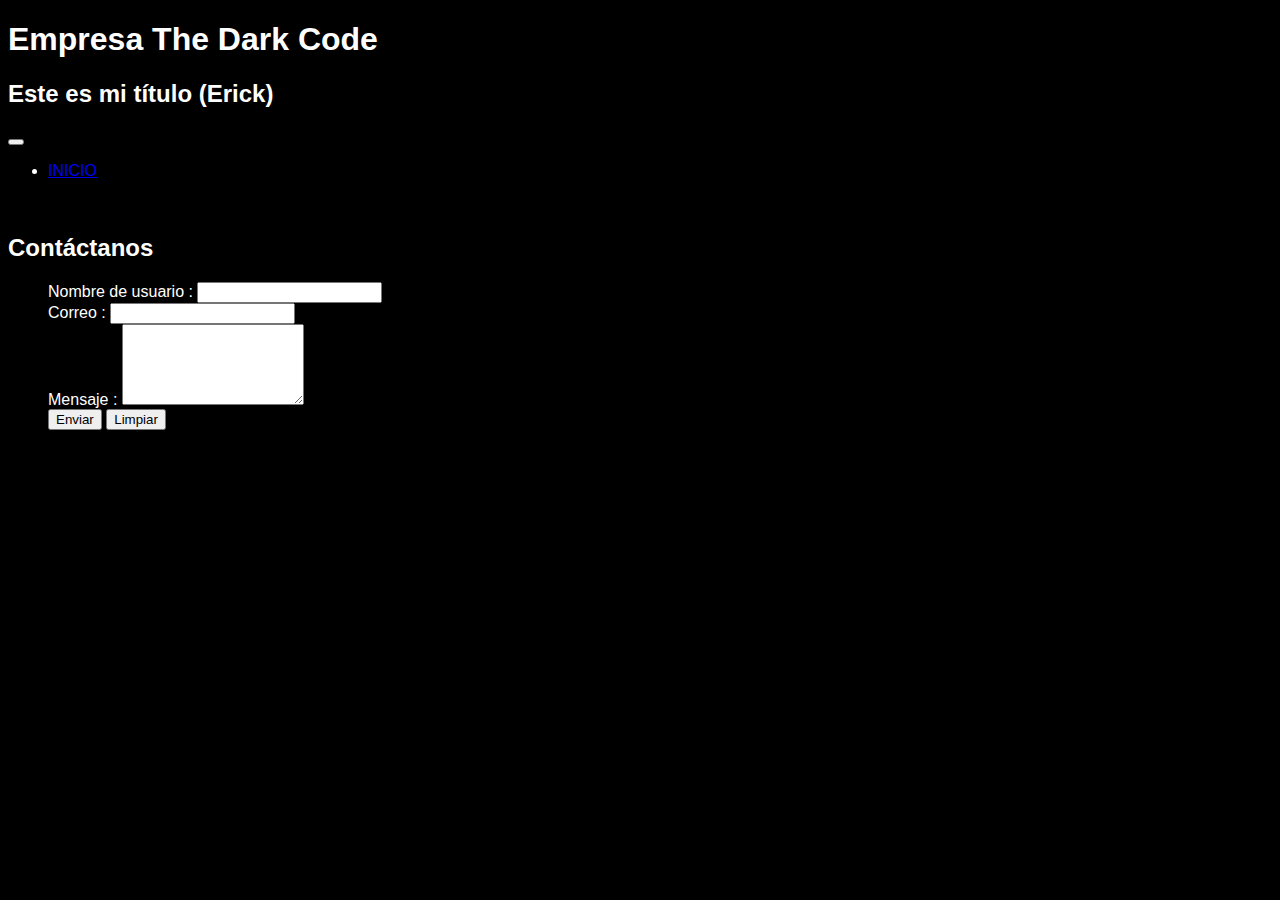
<file: Contacto.html>
<!DOCTYPE html>
<html lang="es">
<head>
    <meta charset="UTF-8">
    <meta http-equiv="X-UA-Compatible" content="IE=edge">
    <meta name="viewport" content="width=device-width, initial-scale=1.0">
    <link href="https://cdn.jsdelivr.net/npm/bootstrap@5.1.3/dist/css/bootstrap.min.css" rel="stylesheet"
    integrity="sha384-1BmE4kWBq78iYhFldvKuhfTAU6auU8tT94WrHftjDbrCEXSU1oBoqyl2QvZ6jIW3" crossorigin="anonymous">
    <link rel="stylesheet" href="/css/estilos.css">
    <script src="/js/funciones.js"></script>
    
    <title>Formulario</title>
</head>
<body>

   <h1>Empresa The Dark Code</h1>

   <h2>Este es mi título (Erick)</h2>

    <!-- MENU -->
    <nav class="navbar navbar-expand-lg navbar-light bg-light">
        <div class="container-fluid">
            <a class="navbar-brand" href="#"></a>
            <button class="navbar-toggler" type="button" data-bs-toggle="collapse" data-bs-target="#navbarNav" aria-controls="navbarNav" aria-expanded="false" aria-label="Toggle navigation">
                <span class="navbar-toggler-icon"></span>
            </button>
            <div class="collapse navbar-collapse" id="navbarNav">
                <ul class="navbar-nav">
                    <li class="nav-item">
                        <a class="nav-link" href="/Index.html">INICIO</a>
                    </li>
                </ul>
            </div>
        </div>
    </nav>
    <br>

    <h2>Contáctanos</h2>

    <form class="col-6">
        <ul>
            <div class="mb-3">
                <label for="nombre_de_usuario" class="form-label">Nombre de usuario : </label>
                <input type="text" class="form-control" id="nombre_de_usuario">
            </div>
            <div class="mb-3">
                <label for="correo" class="form-label">Correo : </label>
                <input type="email" class="form-control" id="correo">
            </div>            
            <div class="mb-3">
                <label for="mensaje">Mensaje : </label>
                <textarea class="form-control" rows="5" id="mensaje"></textarea>
            </div>

            <button type="button" class="btn btn-primary" id="enviar" onclick="validarVacios();">Enviar</button>
            <button type="reset" class="btn btn-primary">Limpiar</button>
        </ul>
    </form>



    <script
    src="https://code.jquery.com/jquery-3.5.1.slim.min.js"
    integrity="sha384-DfXdz2htPH0lsSSs5nCTpuj/zy4C+OGpamoFVy38MVBnE+IbbVYUew+OrCXaRkfj" crossorigin="anonymous"></script>
    <script src="https://cdn.jsdelivr.net/npm/@popperjs/core@2.10.2/dist/umd/popper.min.js" 
    integrity="sha384-7+zCNj/IqJ95wo16oMtfsKbZ9ccEh31eOz1HGyDuCQ6wgnyJNSYdrPa03rtR1zdB" crossorigin="anonymous"></script>
    <script src="https://cdn.jsdelivr.net/npm/bootstrap@5.1.3/dist/js/bootstrap.min.js" 
    integrity="sha384-QJHtvGhmr9XOIpI6YVutG+2QOK9T+ZnN4kzFN1RtK3zEFEIsxhlmWl5/YESvpZ13" crossorigin="anonymous"></script>

</body>
</html>
</file>
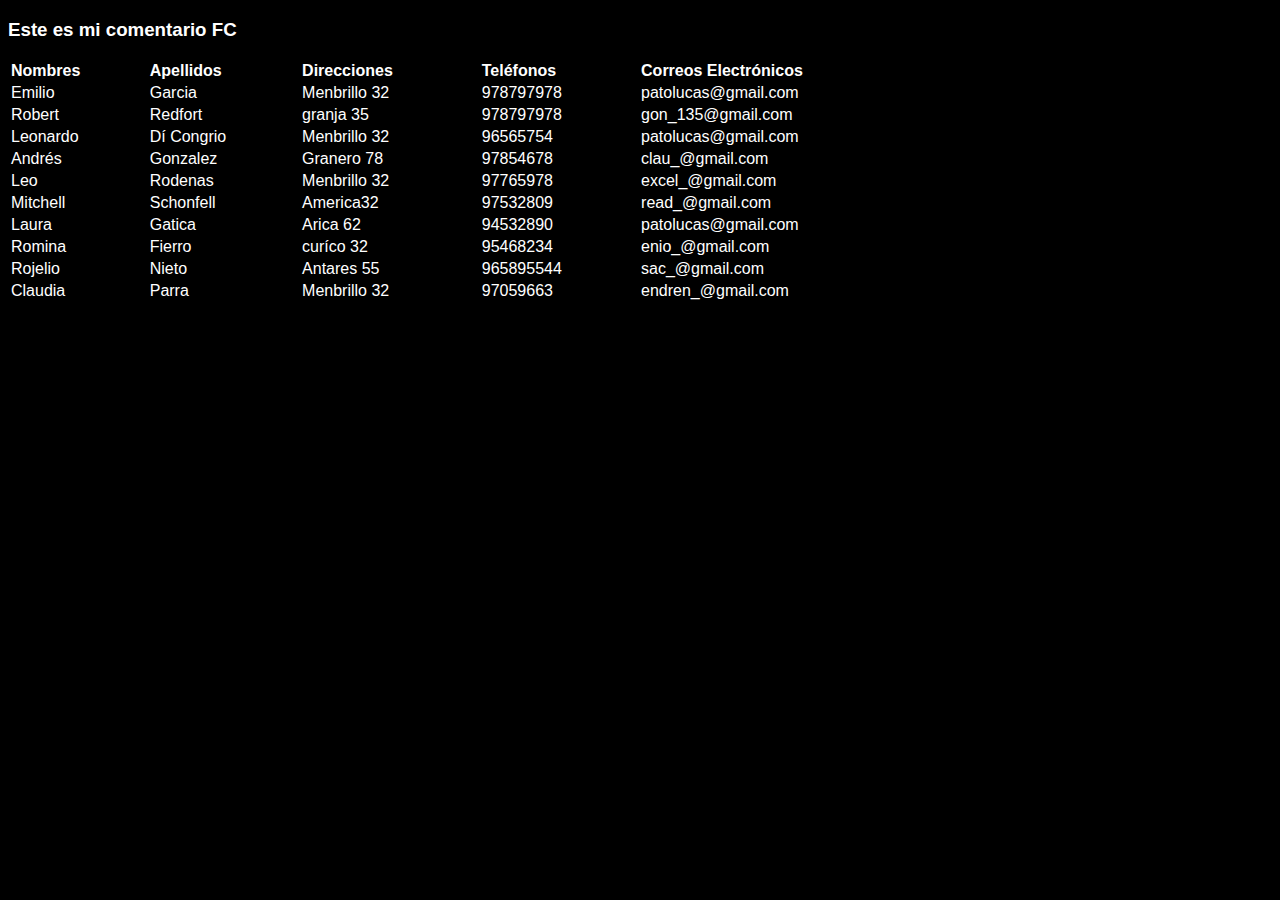
<file: estadísticas.html>
<!DOCTYPE html>
<html lang="es">
  <head>
    <meta charset="UTF-8" />
    <meta http-equiv="X-UA-Compatible" content="IE=edge" />
    <meta name="viewport" content="width=device-width, initial-scale=1.0" />
    <title>Estadísticas</title>
    
    <link href="https://cdn.jsdelivr.net/npm/bootstrap@5.1.3/dist/css/bootstrap.min.css" rel="stylesheet"
    integrity="sha384-1BmE4kWBq78iYhFldvKuhfTAU6auU8tT94WrHftjDbrCEXSU1oBoqyl2QvZ6jIW3" crossorigin="anonymous">
    <link rel="stylesheet" type="text/css" href="https://cdn.datatables.net/1.11.5/css/jquery.dataTables.css"> 
    <script src="https://ajax.googleapis.com/ajax/libs/jquery/3.6.0/jquery.min.js"></script>
    <script type="text/javascript" charset="utf8" src="https://cdn.datatables.net/1.11.5/js/jquery.dataTables.js"></script>
           
    <script src="/js/main.js"></script>

    <link rel="stylesheet" href="/css/estilos.css" />
    <h3>Este es mi comentario FC</h3>
    
  </head>
  <body>
    <table id="tablita" class="table table-dark" style="width: 75%">
      <thead>
        <tr>
          <th>Nombres</th>
          <th>Apellidos</th>
          <th>Direcciones</th>
          <th>Teléfonos</th>
          <th>Correos Electrónicos</th>
        </tr>
      </thead>
      <tbody>
        <tr>
          <td>Emilio</td>
          <td>Garcia</td>
          <td>Menbrillo 32</td>
          <td>978797978</td>
          <td>patolucas@gmail.com</td>
        </tr>
        <tr>
          <td>Robert</td>
          <td>Redfort</td>
          <td>granja 35</td>
          <td>978797978</td>
          <td>gon_135@gmail.com</td>
        </tr>

        <tr>
          <td>Leonardo</td>
          <td>Dí Congrio</td>
          <td>Menbrillo 32</td>
          <td>96565754</td>
          <td>patolucas@gmail.com</td>
        </tr>
        <tr>
          <td>Andrés</td>
          <td>Gonzalez</td>
          <td>Granero 78</td>
          <td>97854678</td>
          <td>clau_@gmail.com</td>
        </tr>
        <tr>
          <td>Leo</td>
          <td>Rodenas</td>
          <td>Menbrillo 32</td>
          <td>97765978</td>
          <td>excel_@gmail.com</td>
        </tr>
        <tr>
          <td>Mitchell</td>
          <td>Schonfell</td>
          <td>America32</td>
          <td>97532809</td>
          <td>read_@gmail.com</td>
        </tr>
        <tr>
          <td>Laura</td>
          <td>Gatica</td>
          <td>Arica 62</td>
          <td>94532890</td>
          <td>patolucas@gmail.com</td>
        </tr>
        <tr>
          <td>Romina</td>
          <td>Fierro</td>
          <td>curíco 32</td>
          <td>95468234</td>
          <td>enio_@gmail.com</td>
        </tr>
        <tr>
          <td>Rojelio</td>
          <td>Nieto</td>
          <td>Antares 55</td>
          <td>965895544</td>
          <td>sac_@gmail.com</td>
        </tr>
        <tr>
          <td>Claudia</td>
          <td>Parra</td>
          <td>Menbrillo 32</td>
          <td>97059663</td>
          <td>endren_@gmail.com</td>
        </tr>
      </tbody>
    </table>

    <script
      src="https://cdn.jsdelivr.net/npm/@popperjs/core@2.10.2/dist/umd/popper.min.js"
      integrity="sha384-7+zCNj/IqJ95wo16oMtfsKbZ9ccEh31eOz1HGyDuCQ6wgnyJNSYdrPa03rtR1zdB"
      crossorigin="anonymous"
    ></script>
    <script
      src="https://cdn.jsdelivr.net/npm/bootstrap@5.1.3/dist/js/bootstrap.min.js"
      integrity="sha384-QJHtvGhmr9XOIpI6YVutG+2QOK9T+ZnN4kzFN1RtK3zEFEIsxhlmWl5/YESvpZ13"
      crossorigin="anonymous"
    ></script>
  </body>
</html>
</file>
<file: css/estilos.css>
body {
   background-color: black;
   font-family: Arial, Helvetica, sans-serif;
   color: white;
   text-align:justify;
}

form {
   color: white;
}
</file>
